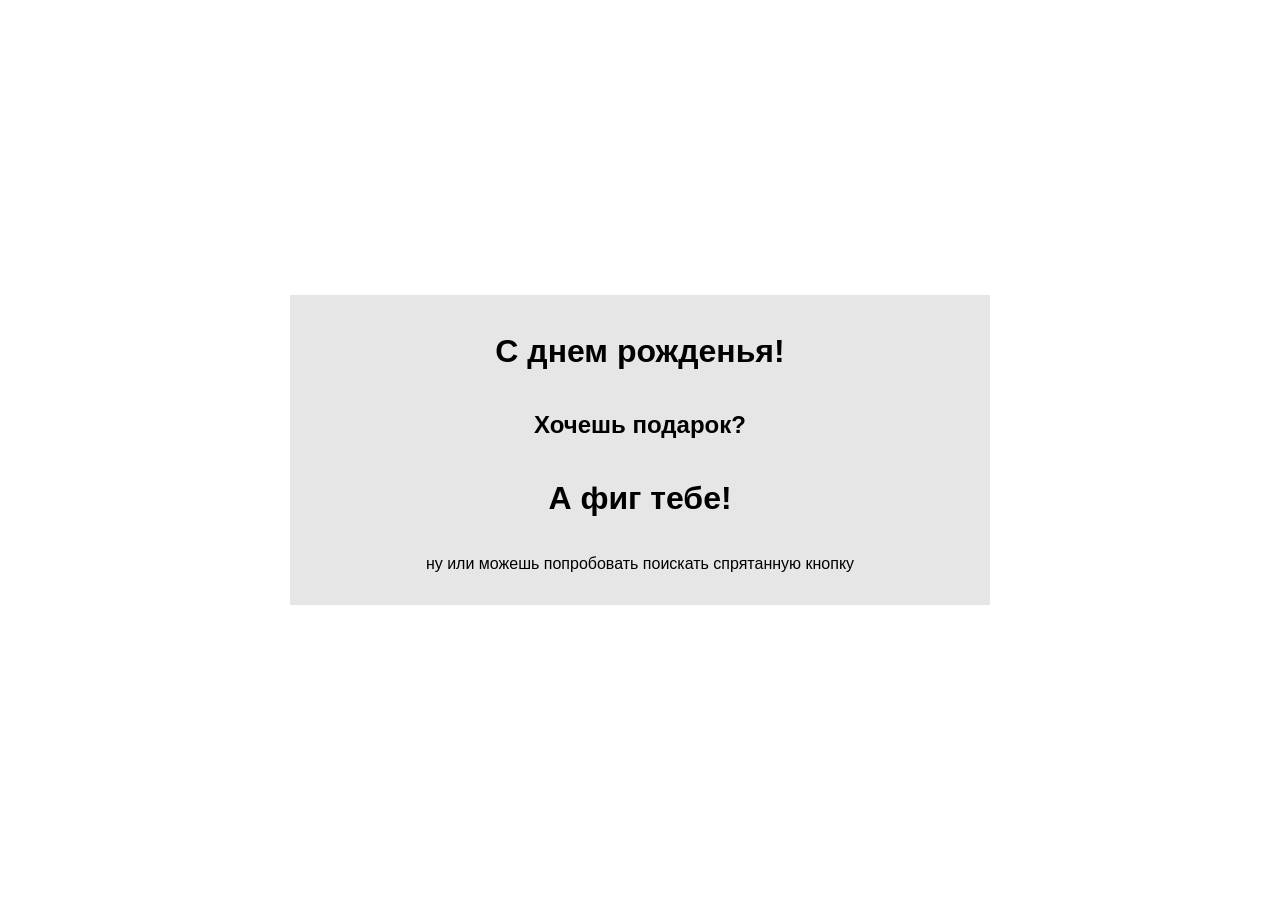
<file: index.html>
<!DOCTYPE html>
<html lang="en">
<head>
  <meta charset="UTF-8">
  <meta name="viewport" content="width=device-width, initial-scale=1.0">
  <link rel="stylesheet" href="style.css">
  <link rel="preconnect" href="https://fonts.googleapis.com">
  <link rel="preconnect" href="https://fonts.gstatic.com" crossorigin>
  <link href="https://fonts.googleapis.com/css2?family=Roboto:ital,wght@0,100..900;1,100..900&display=swap" rel="stylesheet">
  <title>Подарок</title>
</head>
<body>
  <div class="container">
    <h1 class="text">С днем рожденья!</h1>
    <h2 class="text">Хочешь подарок?</h2>
    <h1 class="text">А фиг тебе!</h1>
    <p class="text">ну или можешь попробовать поискать спрятанную кнопку</p>
    <h1 class="button_text">НАКОНЕЦ-ТО!</h1>
    <button class="button">Долгожданная кнопка</button>
  </div>
  <script src="script.js"></script>
</body>
</html>
</file>
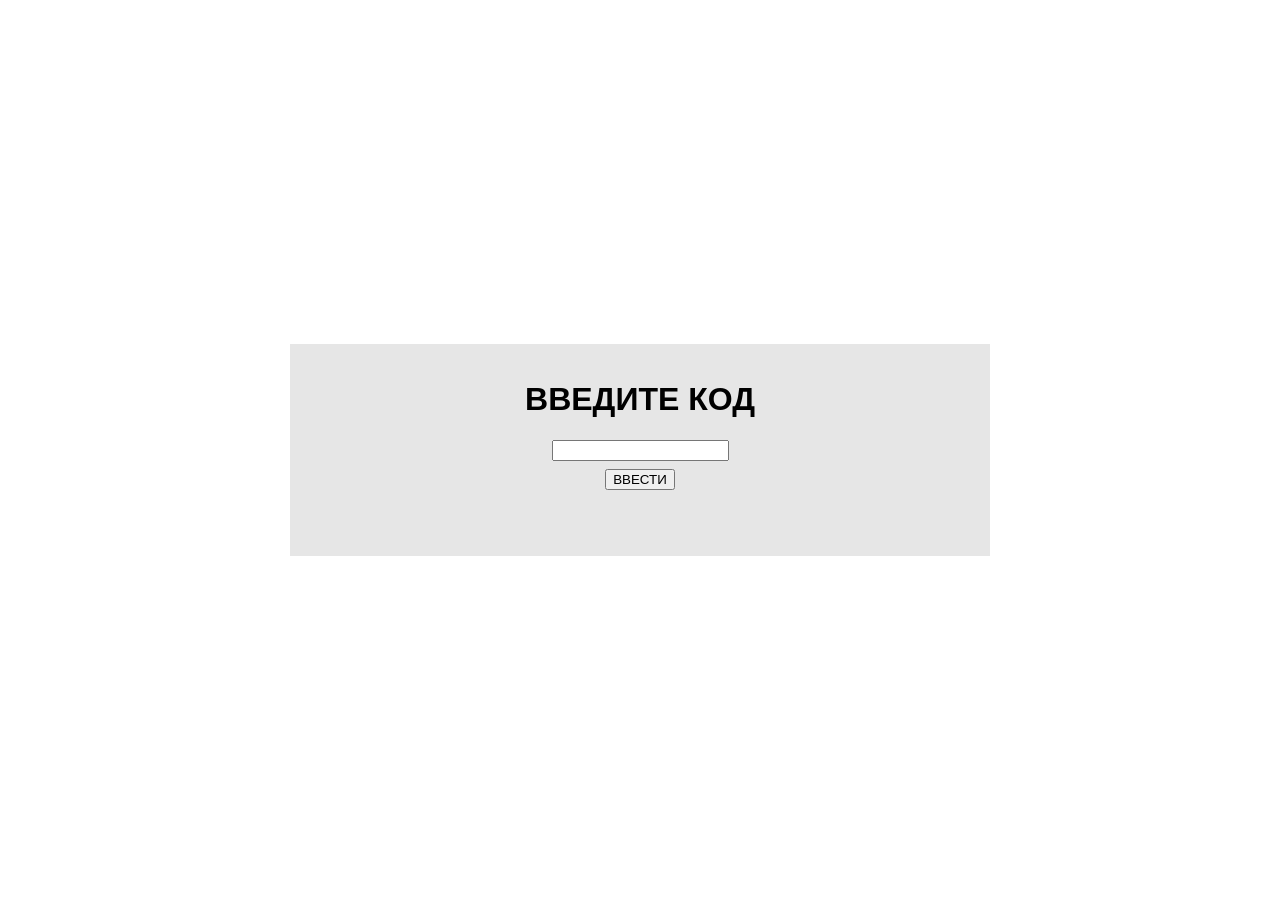
<file: geo.html>
<!DOCTYPE html>
<html lang="en">
<head>
  <meta charset="UTF-8">
  <meta name="viewport" content="width=device-width, initial-scale=1.0">
  <link rel="stylesheet" href="style.css">
  <link rel="preconnect" href="https://fonts.googleapis.com">
  <link rel="preconnect" href="https://fonts.gstatic.com" crossorigin>
  <link href="https://fonts.googleapis.com/css2?family=Roboto:ital,wght@0,100..900;1,100..900&display=swap" rel="stylesheet">
  <title>Подарок</title>
</head>
<body>
  <div class="container">
    <h1>ВВЕДИТЕ КОД</h1>
    <div id="input_div">
      <input type="number" id="input">
      <button id="input_button">ВВЕСТИ</button>
      <h1 id="adress"></h1>
    </div>
  </div>
  <script src="geo.js"></script>
</body>
</html>
</file>
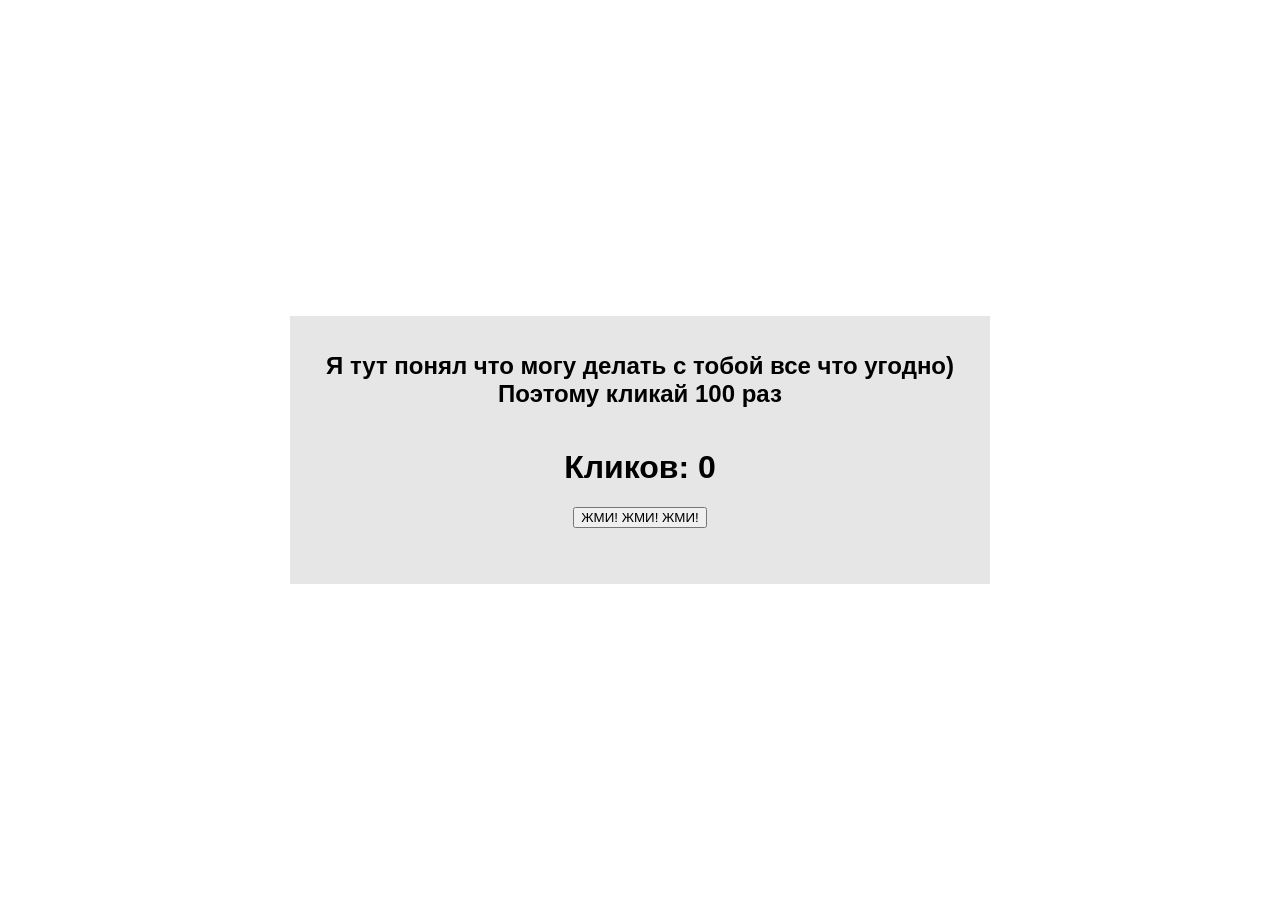
<file: tupop.html>
<!DOCTYPE html>
<html lang="ru">
<head>
  <meta charset="UTF-8">
  <meta name="viewport" content="width=device-width, initial-scale=1.0">
  <link rel="stylesheet" href="style.css">
  <link rel="preconnect" href="https://fonts.googleapis.com">
  <link rel="preconnect" href="https://fonts.gstatic.com" crossorigin>
  <link href="https://fonts.googleapis.com/css2?family=Roboto:ital,wght@0,100..900;1,100..900&display=swap" rel="stylesheet">
  <title>Кликер</title>
</head>
<body>
  <div class="container">
    <h2 id="need_clear">Я тут понял что могу делать с тобой все что угодно) Поэтому кликай 100 раз</h2>
    <h1>Кликов: <span id="count">0</span></h1>
    <button id="click-btn">ЖМИ! ЖМИ! ЖМИ!</button>
    <h2 id="events"></h2>
  </div>
  <script src="tupop.js"></script>
</body>
</html>
</file>
<file: style.css>
html, body {
    height: 100%;
    margin: 0;
}

body {
    font: 1em sans-serif;
    text-align: center;
    display: flex;
    justify-content: center;
    align-items: center;
}

/* Все элементы страниц лежат внутри этого div — центрируем его по экрану */
.container {
    display: flex;
    flex-direction: column;
    justify-content: center;
    align-items: center;
    width: 100%;
    max-width: 700px;
    padding: 16px;
    box-sizing: border-box;
    background-color: rgb(230, 230, 230);
}

#input_div {
    display: flex;
    flex-direction: column;
    justify-content: center;
    align-items: center;
    gap: 8px;
}

.button_text {
    display: none;
}

.button {
    display: none;
    margin: 0 auto;
}
</file>
